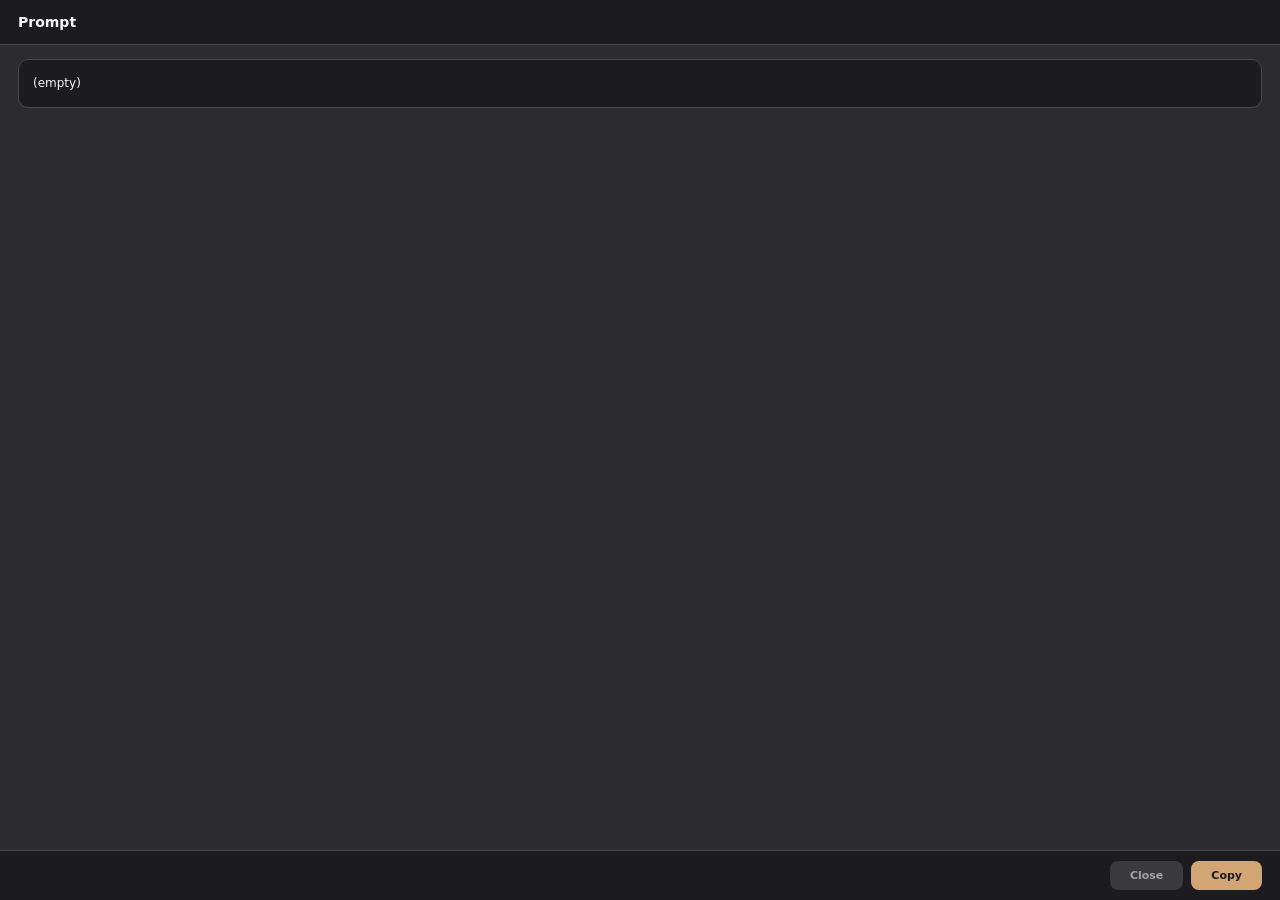
<file: templates/prompt_popup.html>
<!DOCTYPE html>
<html lang="ko">
<head>
<meta charset="UTF-8">
<meta http-equiv="Cache-Control" content="no-store, no-cache, must-revalidate">
<script src="/static/nb_token.js?v=__VERSION__"></script>
<title>Prompt</title>
<style>
*{margin:0;padding:0;box-sizing:border-box}
body{
  background:#2C2C2E;color:#F5F5F7;
  font-family:'Malgun Gothic','Segoe UI',system-ui,sans-serif;
  font-size:12px;height:100vh;display:flex;flex-direction:column;overflow:hidden;
  -webkit-font-smoothing:antialiased;
}
header{
  padding:14px 18px 10px;background:#1C1C1E;border-bottom:1px solid #48484A;
}
h1{font-size:14px;font-weight:bold}
.filename{font-size:10px;color:#A1A1A6;margin-top:4px;font-family:'Cascadia Code',Consolas,monospace}
main{flex:1;padding:14px 18px;overflow:auto}
pre{
  background:#1C1C1E;border:1px solid #48484A;border-radius:10px;
  padding:14px;font-size:12px;line-height:1.6;color:#F5F5F7;
  font-family:'Malgun Gothic','Segoe UI',system-ui,sans-serif;
  white-space:pre-wrap;word-break:break-word;
}
footer{padding:10px 18px;background:#1C1C1E;border-top:1px solid #48484A;display:flex;gap:8px;justify-content:flex-end}
button{
  padding:8px 20px;border:none;border-radius:8px;cursor:pointer;
  font-weight:bold;font-size:11px;font-family:inherit;
  background:#D4A574;color:#1C1C1E;
}
button:hover{background:#C4956A}
button.sec{background:#3A3A3C;color:#A1A1A6}
button.sec:hover{background:#48484A}
</style>
</head>
<body>
<header>
  <h1>Prompt</h1>
  <div class="filename" id="fname">—</div>
</header>
<main>
  <pre id="body">(loading...)</pre>
</main>
<footer>
  <button class="sec" onclick="window.close()">Close</button>
  <button onclick="copyAll()" id="copyBtn">Copy</button>
</footer>
<script>
const params = new URLSearchParams(location.search);
const b64 = params.get("b64") || "";
const name = decodeURIComponent(params.get("name") || "");

let text = "";
try { text = atob(b64); text = decodeURIComponent(escape(text)); } catch(e){ text = ""; }
document.getElementById("body").textContent = text || "(empty)";
document.getElementById("fname").textContent = name;
document.title = name ? `Prompt — ${name}` : "Prompt";

function copyAll() {
  navigator.clipboard.writeText(text).then(() => {
    const b = document.getElementById("copyBtn");
    const orig = b.textContent;
    b.textContent = "Copied!";
    setTimeout(() => { b.textContent = orig; }, 1200);
  });
}
document.addEventListener("keydown", (e) => {
  if (e.key === "Escape") window.close();
});
</script>
</body>
</html>
</file>
